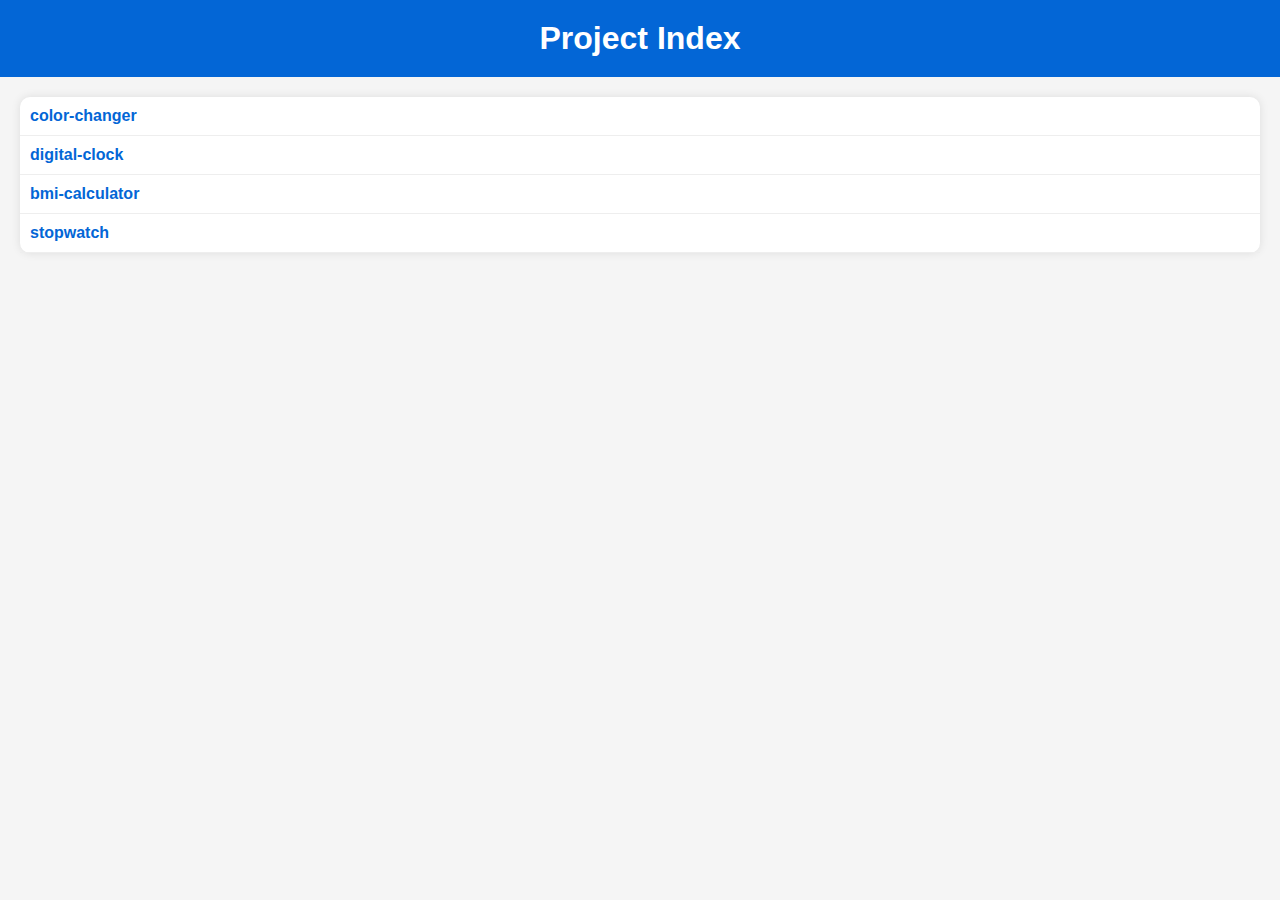
<file: index.html>
<html><head><style>body {font-family: 'Arial', sans-serif; background-color: #f5f5f5; margin: 0; padding: 0;} h1 {color: #333; text-align: center; padding: 20px 0; background-color: #0366d6; margin: 0; color: #fff;} ul {list-style: none; padding: 0; margin: 20px; background-color: #fff; border-radius: 10px; box-shadow: 0 0 10px rgba(0, 0, 0, 0.1);} li {margin: 0; padding: 10px; border-bottom: 1px solid #eee;} a {text-decoration: none; color: #0366d6; font-weight: bold;} a:hover {text-decoration: underline;}</style></head><body><h1>Project Index</h1><ul>
<li><a href="color-changer">color-changer</a></li>
<li><a href="digital-clock">digital-clock</a></li>
<li><a href="bmi-calculator">bmi-calculator</a></li>
<li><a href="stopwatch">stopwatch</a></li>
</ul></body></html>
</file>
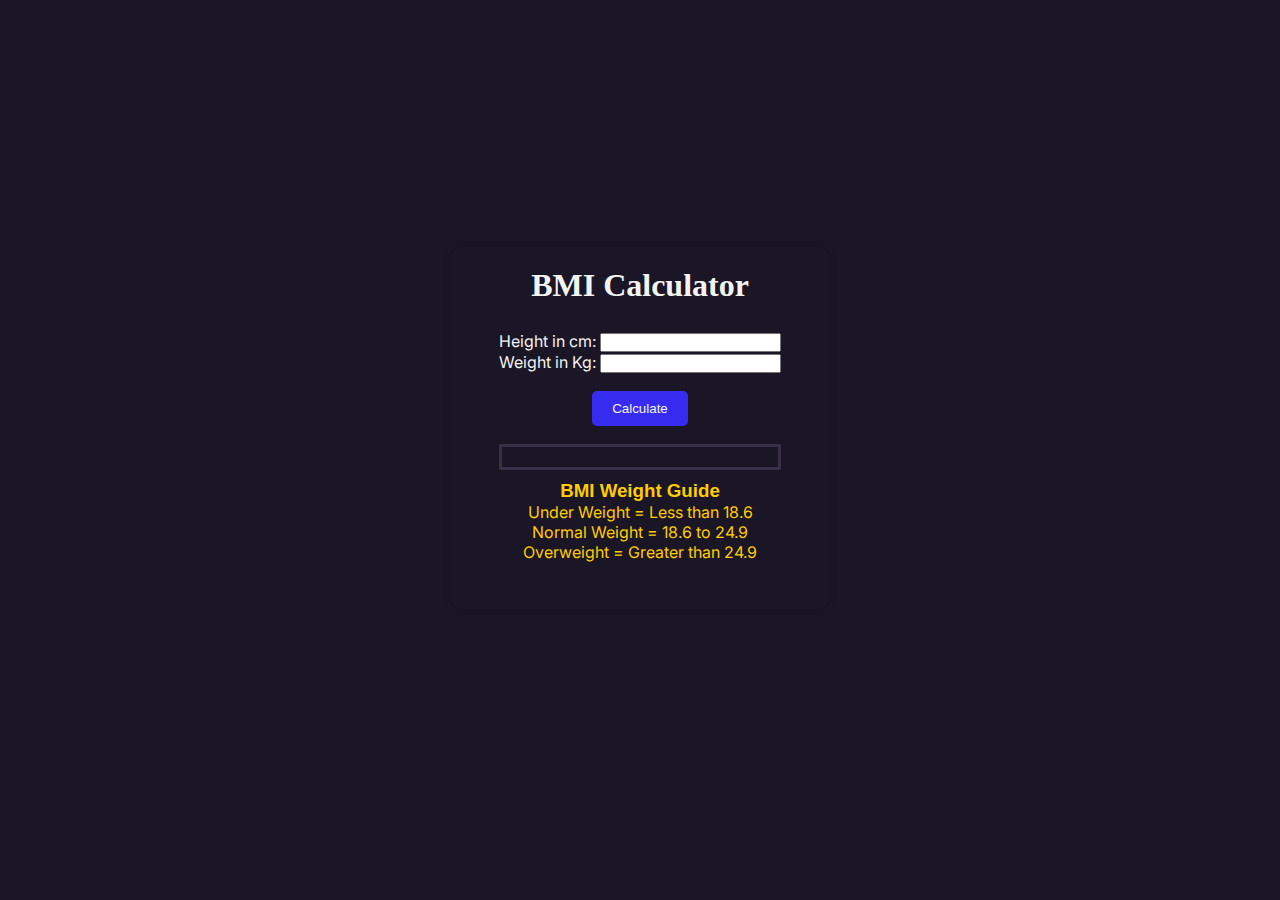
<file: bmi-calculator/index.html>
<!DOCTYPE html>
<html lang="en">
<head>
    <meta charset="UTF-8">
    <meta name="viewport" content="width=device-width, initial-scale=1.0">
    <link rel="stylesheet" href="style.css">
    <link rel="preconnect" href="https://fonts.googleapis.com">
    <link rel="preconnect" href="https://fonts.gstatic.com" crossorigin>
    <link href="https://fonts.googleapis.com/css2?family=Inter&display=swap" rel="stylesheet">
    
    <title>BMI Calculator</title>
</head>
<body>
    <div id = "container">
        <h1>BMI Calculator</h1>
        <form>
            <p><label>Height in cm: </label><input type="text" id="height"></p>
            <p><label>Weight in Kg: </label><input type="text" id="weight"></p>
            <button>Calculate</button>
            <div id="results"></div>
            <div id="weight-guide">
                <h3>BMI Weight Guide</h3>
                <p>Under Weight = Less than 18.6</p>
                <p>Normal Weight = 18.6 to 24.9</p>
                <p>Overweight = Greater than 24.9</p>
            </div>
        </form>
    </div>

    <script src="index.js"></script>
</body>
</html>
</file>
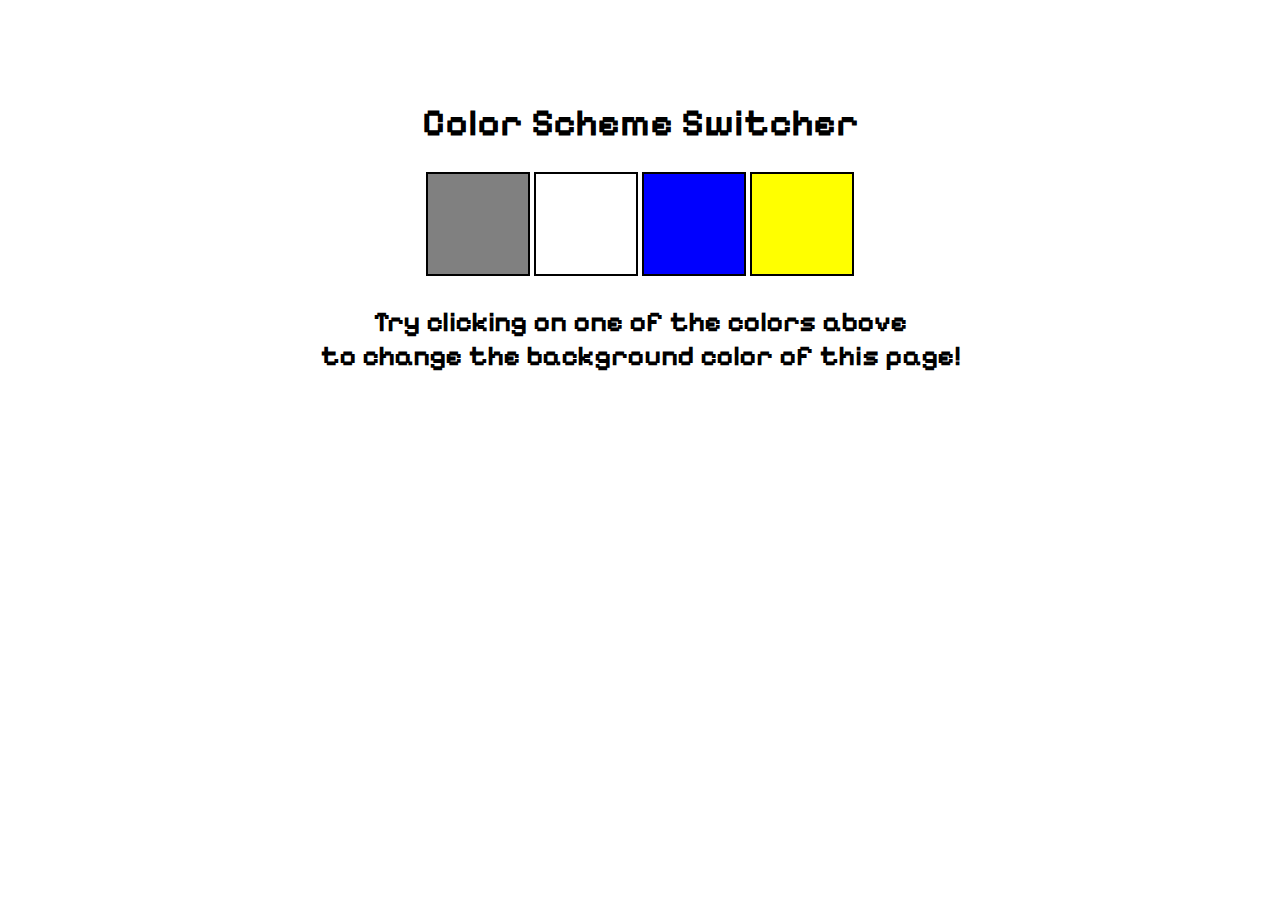
<file: color-changer/index.html>
<!DOCTYPE html>
<html lang="en">
<head>
    <meta charset="UTF-8">
    <meta name="viewport" content="width=device-width, initial-scale=1.0">
    <link rel="preconnect" href="https://fonts.googleapis.com">
    <link rel="preconnect" href="https://fonts.gstatic.com" crossorigin>
    <link href="https://fonts.googleapis.com/css2?family=Pixelify+Sans&display=swap" rel="stylesheet">
    <link rel="stylesheet" href="style.css">
    <title>Color Changer</title>
</head>
<body>
    <div class="canvas">
        <h1>Color Scheme Switcher</h1>
        <span class="button" id="grey"></span>
        <span class="button" id="white"></span>
        <span class="button" id="blue"></span>
        <span class="button" id="yellow"></span>
        <h2>Try clicking on one of the colors above
            <span>to change the background color of this page!</span>
        </h2>
    </div>
    <script src="index.js"></script>
</body>
</html>
</file>
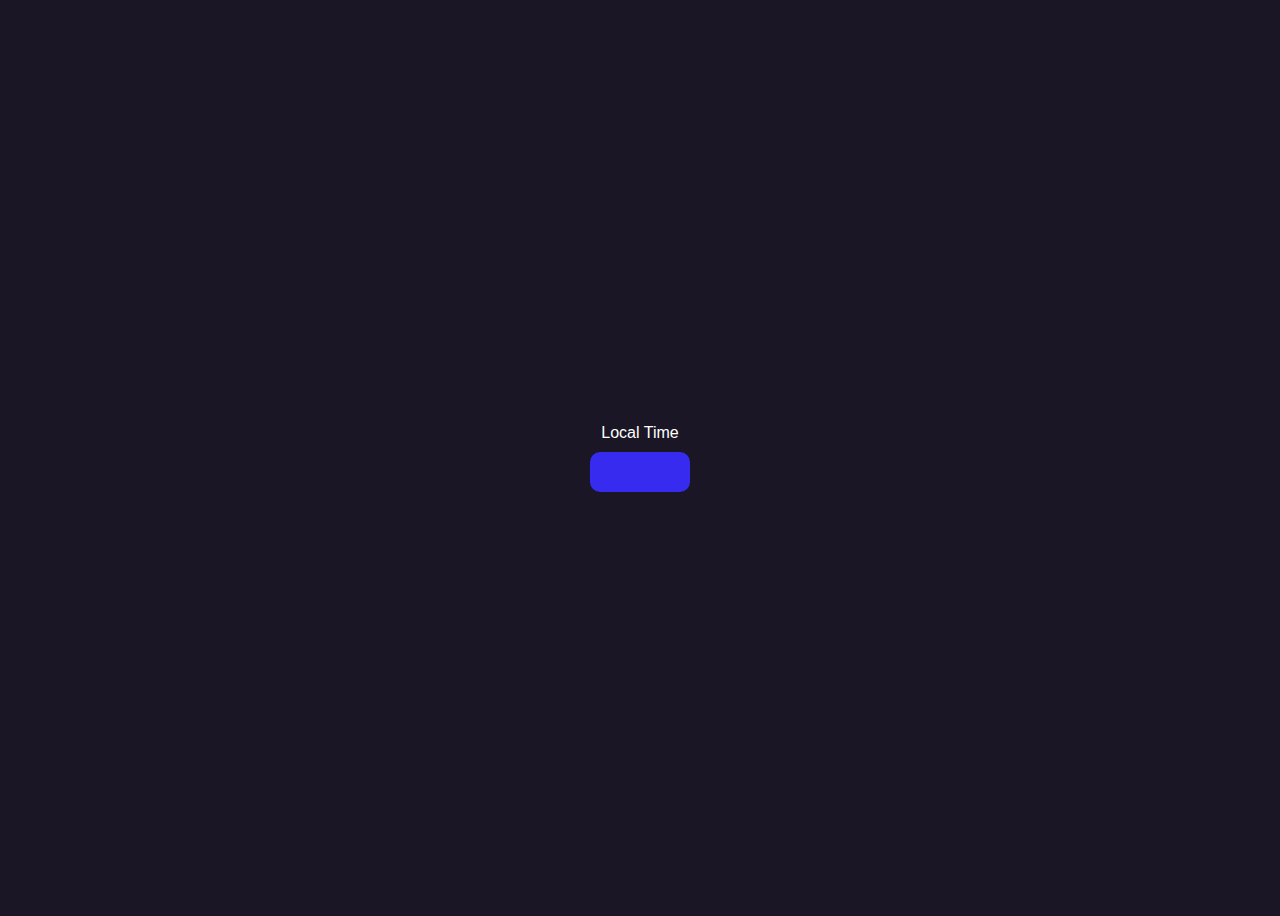
<file: digital-clock/index.html>
<!DOCTYPE html>
<html lang="en">
<head>
    <meta charset="UTF-8">
    <meta name="viewport" content="width=device-width, initial-scale=1.0">
    <title>Local Time</title>
    <link rel="stylesheet" href="style.css">
</head>
<body>
    <div class="center">
        <div id="banner"><span>Local Time</span></div>
        <div id="clock"></div>
    </div>
    <script src="script.js"></script>
</body>
</html>
</file>
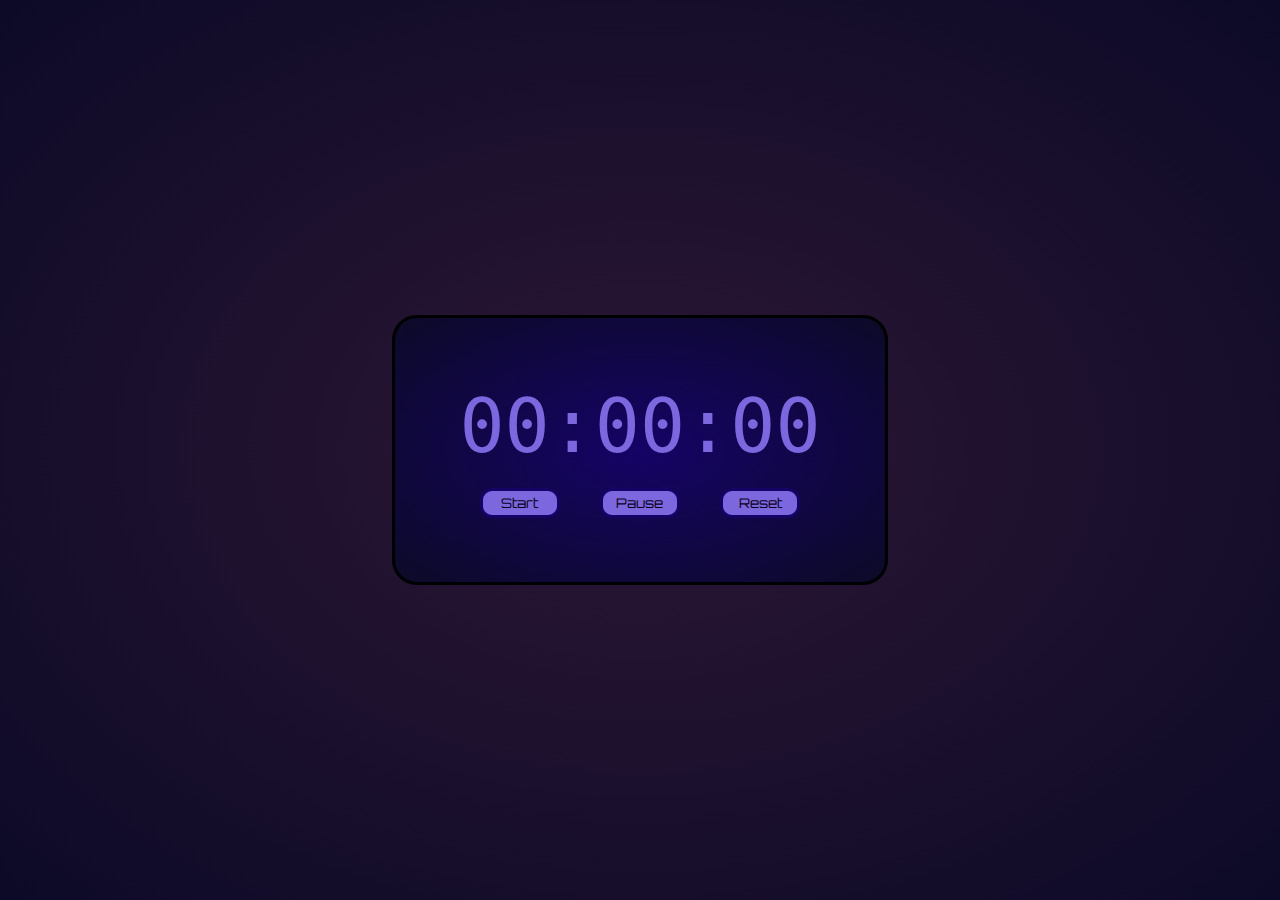
<file: stopwatch/index.html>
<!DOCTYPE html>
<html lang="en">
<head>
    <meta charset="UTF-8">
    <meta name="viewport" content="width=device-width, initial-scale=1.0">
    <link href="https://fonts.googleapis.com/css2?family=Orbitron&display=swap" rel="stylesheet">
    <title>StopWatch</title>
    <link rel="stylesheet" href="style.css">
</head>
<body>
    <container id="timeContainer">
        <div id="timeDisplay">00:00:00</div>
        <div id="controlBtn">
            <button id="startBtn" class="timerBtn">Start</button>
            <button id="pauseBtn" class="timerBtn">Pause</button>
            <button id="resetBtn" class="timerBtn">Reset</button>
        </div>
    </container>
    <script src="index.js"></script>
</body>
</html>
</file>
<file: bmi-calculator/style.css>
* {
    margin: 0;
    padding: 0;
}

body {
    background-color: #1a1625;
    color: #f3f3f3;
    display: flex;
    justify-content: center;
    align-items: center;
    height: 95vh;
}

form {
    margin: 3vh;
    font-family: 'Inter', sans-serif;
}

#container {
    text-align: center;
    padding: 20px;
    border-radius: 10px;
    box-shadow: 0 0 10px rgba(0, 0, 0, 0.2);
}

button {
    background-color: #382bf0;
    color: #f4f4f4;
    margin: 2vh;
    padding: 10px 20px;
    border: none;
    border-radius: 5px;
    cursor: pointer;
}

button:hover {
    transition: 0.5s;
    background-color: #2f00ff;
}

h3, #weight-guide p {
    color: #ffcc00;
}

h3 {
    font-family:Verdana, Geneva, Tahoma, sans-serif;
}

#results {
    font-size: large;
    border: 3px solid #49415e9c;
    padding: 10px;
    margin-bottom: 10px;
}
</file>
<file: color-changer/style.css>
html {
    margin: 0;
}
  
span {
    display: block;
}
.canvas {
    margin: 100px auto 100px;
    width: 80%;
    font-size: larger;
    text-align: center;
    font-family: 'Pixelify Sans', sans-serif;
}
  
.button {
    width: 100px;
    height: 100px;
    border: solid black 2px;
    display: inline-block;
}
  
#grey {
    background: grey;
}
  
#white {
    background: white;
}

#blue {
    background: blue;
}

#yellow {
    background: yellow;
}
</file>
<file: digital-clock/style.css>
body{
    background-color: #1a1625;
    color: #fff;
    font-family:Verdana, Geneva, Tahoma, sans-serif;
}

.center {
    display: flex;
    height: 100vh;
    justify-content: center;
    align-items: center;
    flex-direction: column;
}

#clock {
    font-size: 40px;
    background-color: #382bf0;
    padding: 20px 50px;
    margin-top: 10px;
    border-radius: 10px;
}
</file>
<file: stopwatch/style.css>
:root {
  --purple: #2c1734;
  --light-purple: #7d67df;
}

html,
body {
  height: 100%; 
  margin: 0;
  padding: 0; 
}

body {
  background-image: radial-gradient(var(--purple), #0c0a27);
  display: flex;
  align-items: center;
  justify-content: center;
}

.timerBtn {
  width: 80px; 
  height: 30px;
  border: 3px solid #150366;
  border-radius: 12px;
  color: rgb(7, 1, 24);
  background-color: var(--light-purple);
  cursor: pointer;
  font-family: 'Orbitron', sans-serif;

  transition: 0.5s;  
}

.timerBtn:hover {
  border-color: gray;
  color: white;
  background-color: var(--purple);
}

#timeDisplay {
  font-size: 75px;
  color: var(--light-purple);
  font-family: consolas, monospace;
  /* font-family: 'Orbitron', sans-serif; */
  /* font-family: 'Source Code Pro', Courier, monospace; */
  padding-bottom: 5%; 
  text-align: center;
}

#timeContainer {
  background-image: radial-gradient(#150366, #0c0a27);
  border: 3px solid;
  border-radius: 25px;
  flex-shrink: 0;
  background-color: #222222;   
  padding: 5%;
}

#controlBtn {
  display: flex;
  justify-content: space-around;   
}
</file>
